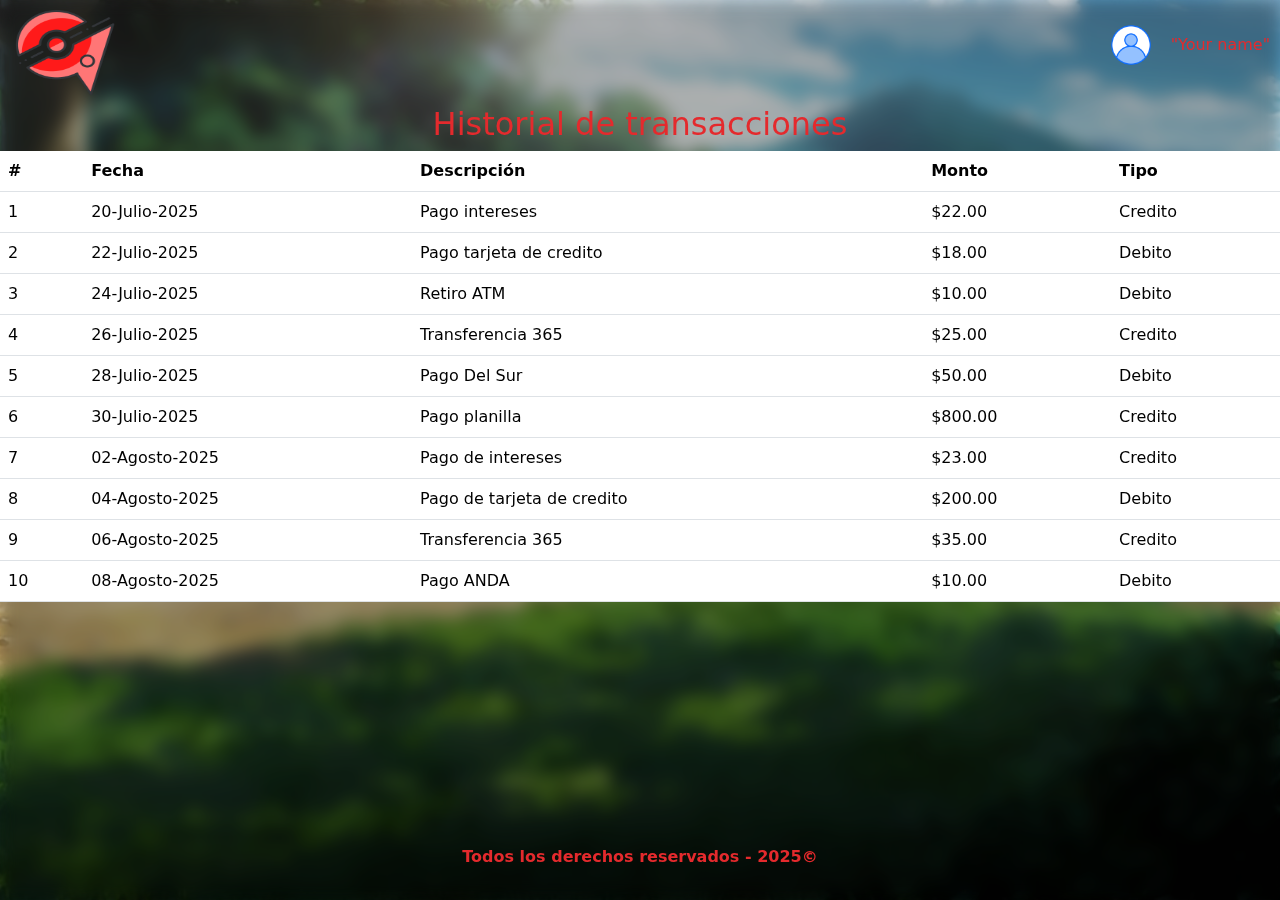
<file: historial.html>
<!DOCTYPE html>
<html lang="en">
<head>
    <meta charset="UTF-8">
    <meta name="viewport" content="width=device-width, initial-scale=1.0">
    <title>Historial de transacciones</title>
    <link rel="stylesheet" href="assets/css/historial.css">
    <link rel="icon" type="image/png" href="assets/img/valor.png">
    <link href="https://cdn.jsdelivr.net/npm/bootstrap@5.3.2/dist/css/bootstrap.min.css" rel="stylesheet">
</head>
<body>
    <header>
        <nav>
            <a href="index.html" target="_self"><img src="assets/img/valor.png" alt="Pokemon"></a>
            <ul class="horizontal">
                <li><a href="index.html" class="iconologin" target="_blank"><img src="assets/img/Login1.png" alt="Login"></a></li>
                <li><a href="index.html" class="nombreusuario" target="_blank">"Your name"</a></li>
            </ul>
        </nav>
    </header>
    <main>
    <section>
        <h2>Historial de transacciones</h2>
        <div class="table-responsive">
            <table class="table">
                <thead>
                    <tr>
                        <th>#</th>
                        <th>Fecha</th>
                        <th>Descripción</th>
                        <th>Monto</th>
                        <th>Tipo</th>
                    </tr>
                </thead>
                <tbody>
                    <tr>
                        <td>1</td>
                        <td>20-Julio-2025</td>
                        <td>Pago intereses</td>
                        <td>$22.00</td>
                        <td>Credito</td>
                    </tr>
                    <tr>
                        <td>2</td>
                        <td>22-Julio-2025</td>
                        <td>Pago tarjeta de credito</td>
                        <td>$18.00</td>
                        <td>Debito</td>
                    </tr>
                    <tr>
                        <td>3</td>
                        <td>24-Julio-2025</td>
                        <td>Retiro ATM</td>
                        <td>$10.00</td>
                        <td>Debito</td>
                    </tr>
                    <tr>
                        <td>4</td>
                        <td>26-Julio-2025</td>
                        <td>Transferencia 365</td>
                        <td>$25.00</td>
                        <td>Credito</td>
                    </tr>
                    <tr>
                        <td>5</td>
                        <td>28-Julio-2025</td>
                        <td>Pago Del Sur</td>
                        <td>$50.00</td>
                        <td>Debito</td>
                    </tr>
                    <tr>
                        <td>6</td>
                        <td>30-Julio-2025</td>
                        <td>Pago planilla</td>
                        <td>$800.00</td>
                        <td>Credito</td>
                    </tr>
                    <tr>
                        <td>7</td>
                        <td>02-Agosto-2025</td>
                        <td>Pago de intereses</td>
                        <td>$23.00</td>
                        <td>Credito</td>
                    </tr>
                    <tr>
                        <td>8</td>
                        <td>04-Agosto-2025</td>
                        <td>Pago de tarjeta de credito</td>
                        <td>$200.00</td>
                        <td>Debito</td>
                    </tr>
                    <tr>
                        <td>9</td>
                        <td>06-Agosto-2025</td>
                        <td>Transferencia 365</td>
                        <td>$35.00</td>
                        <td>Credito</td>
                    </tr>
                    <tr>
                        <td>10</td>
                        <td>08-Agosto-2025</td>
                        <td>Pago ANDA</td>
                        <td>$10.00</td>
                        <td>Debito</td>
                    </tr>
                </tbody>
            </table>
        </div>
    </section>
</main>
    <footer>
        <p>Todos los derechos reservados - 2025&copy</p>
    </footer> 
</body>
</html>
</file>
<file: assets/css/historial.css>
body {
    min-height: 100vh;
    background: url('../img/kantoregion.png') no-repeat center center fixed;
    background-size: cover;
    position: relative;
    display: flex;
    flex-direction: column;
}

main {
  flex-grow: 1;
}

body::before {
    content: "";
    position: fixed;
    top: 0;
    left: 0;
    width: 100vw;
    height: 100vh;
    background: inherit;
    filter: blur(8px) brightness(0.7);
    z-index: -1;
}

.horizontal{
    display: flex;
    align-items: center;
}

.iconologin img{
    width: 40px;
    height: 40px;
}

.nombreusuario{
    color: #E42A2D;
    text-decoration: none;
    margin-left: 10px; 
}

nav{
    display: flex;
    justify-content: space-between;
    align-items: center;
    animation: animaheader 15s linear 2s 1;
}

li{
    list-style: none;
}

nav a{
    text-decoration: none;
    margin-left: 15px;
    margin-right: 10px;
}

nav img{
    width: 100px;
    height: 85px;
    margin-top: 10px;
    margin-bottom: 10px;
    transition: transform 5s;
}

section h2 {
    text-align: center;
    color: #E42A2D;
}

footer{
    color: #E42A2D;
    text-align: center;
    padding: 15px;
    font-weight: 900;
}
</file>
